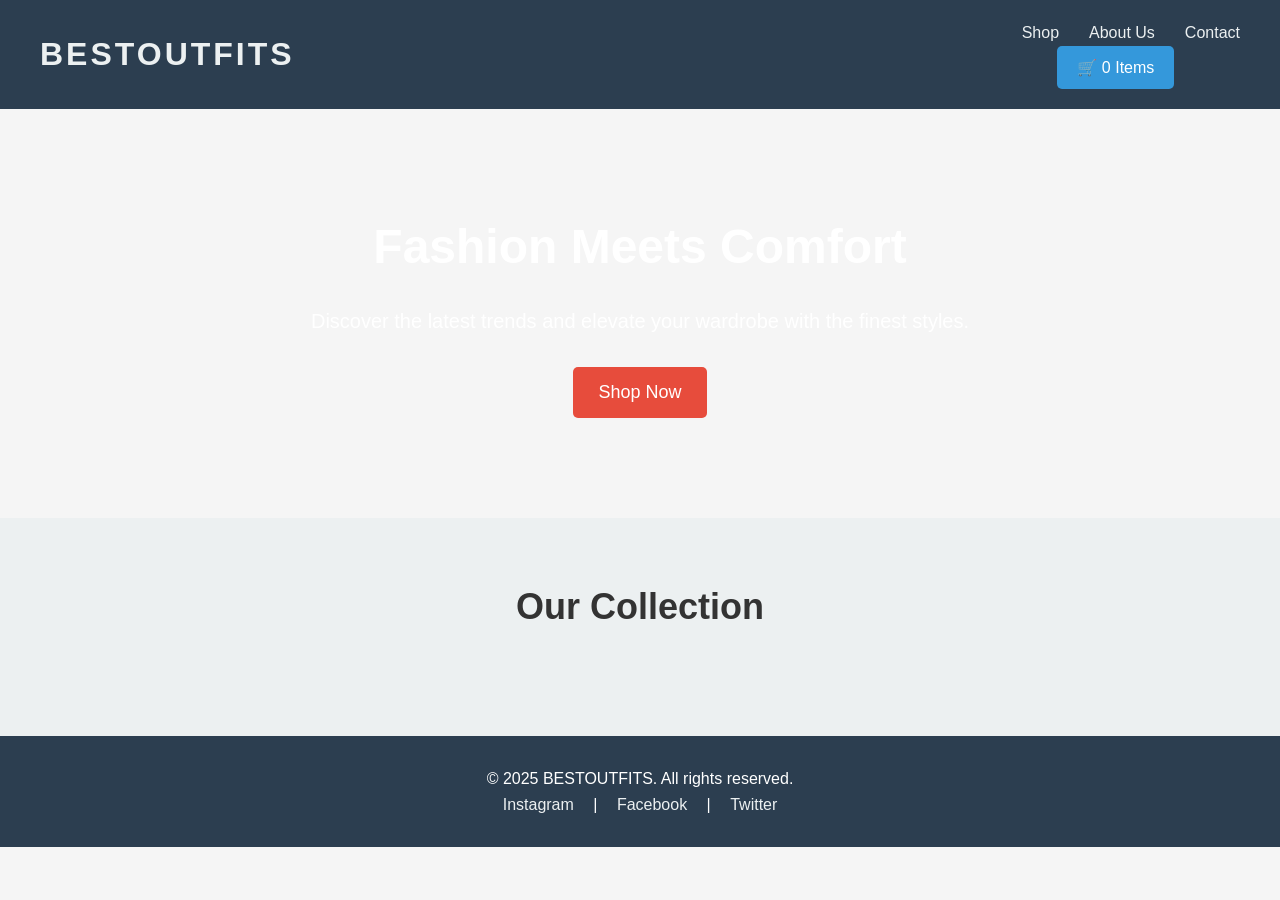
<file: index.html>
<!DOCTYPE html>
<html lang="en">
<head>
    <meta charset="UTF-8">
    <meta name="viewport" content="width=device-width, initial-scale=1.0">
    <title>BESTOUTFITS - Online Clothing Store</title>
    <link rel="stylesheet" href="./task5/styles.css">
</head>
<body>

    <!-- Header Section -->
    <header class="main-header">
        <div class="logo-container">
            <h1 class="logo">BESTOUTFITS</h1>
        </div>
        <nav>
            <ul class="nav-links">
                <li><a href="#products">Shop</a></li>
                <li><a href="#about">About Us</a></li>
                <li><a href="#contact">Contact</a></li>
            </ul>
            <div class="cart-container">
                <button id="cart-btn">
                    🛒 <span id="cart-count">0</span> Items
                </button>
            </div>
        </nav>
    </header>

    <!-- Hero Section -->
    <section class="hero-section">
        <div class="hero-text">
            <h2>Fashion Meets Comfort</h2>
            <p>Discover the latest trends and elevate your wardrobe with the finest styles.</p>
            <button class="shop-now-btn">Shop Now</button>
        </div>
    </section>

    <!-- Product Section -->
    <section id="products" class="product-section">
        <h2 class="section-title">Our Collection</h2>
        <div class="product-grid" id="product-list">
            <!-- Products will be dynamically added here -->
        </div>
    </section>

    <!-- Footer Section -->
    <footer class="footer">
        <p>&copy; 2025 BESTOUTFITS. All rights reserved.</p>
        <div class="social-media">
            <a href="#">Instagram</a> | <a href="#">Facebook</a> | <a href="#">Twitter</a>
        </div>
    </footer>

    <script src="./task5/app.js"></script>
</body>
</html>
</file>
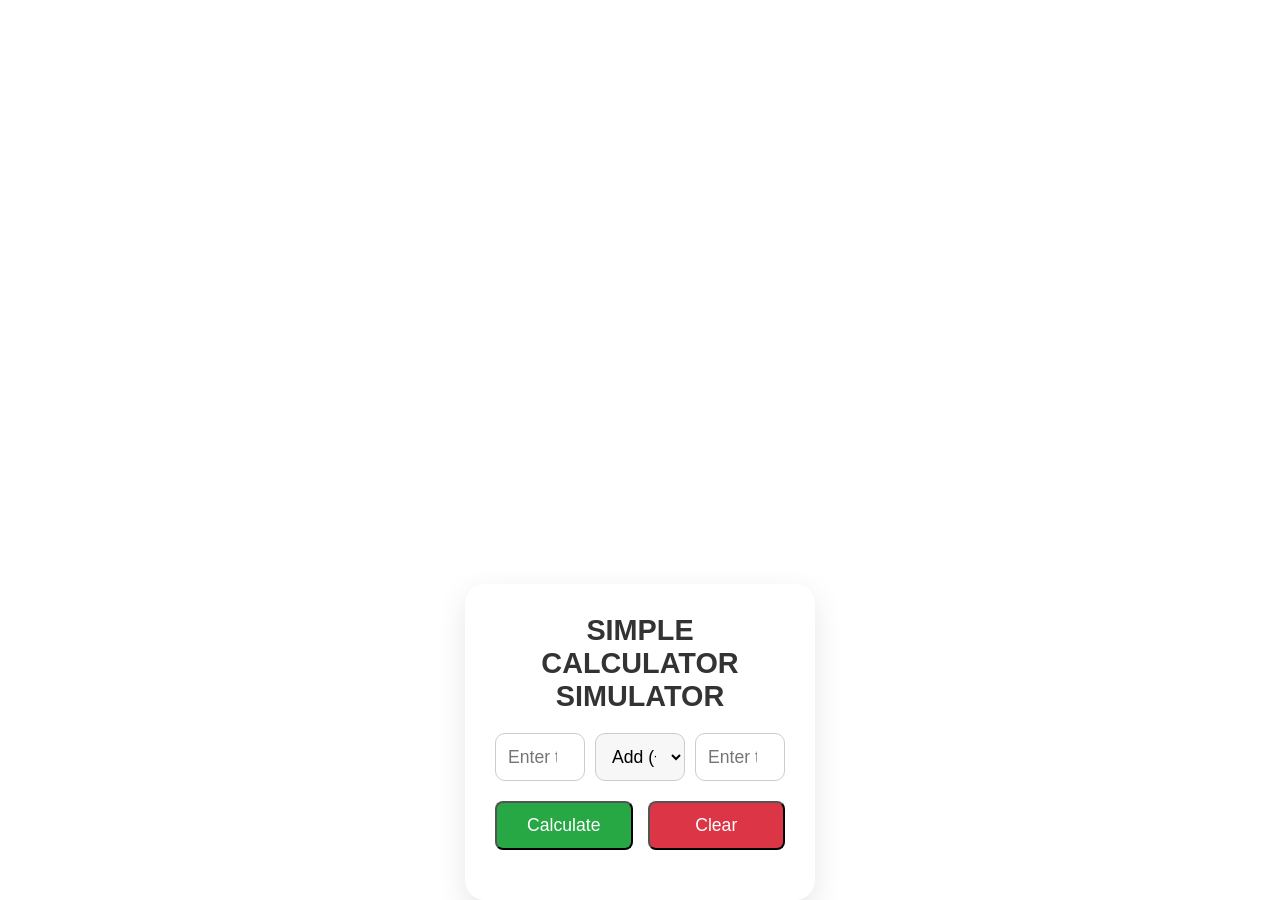
<file: task3/index.html>
<!DOCTYPE html>
<html lang="en">
<head>
  <meta charset="UTF-8">
  <meta name="viewport" content="width=device-width, initial-scale=1.0">
  <title>SIMPLE CALCULATOR SIMULATOR</title>
  <style>
  
    * {
      margin: 0;
      padding: 0;
      box-sizing: border-box;
    }

    body {
      display: flex;
      justify-content: center;
      align-items: flex-end;
      min-height: 100vh;
      background-color: #fff; 
      font-family: 'Arial', sans-serif;
      color: #333;
    }

    .calculator {
      background: #fff;
      border-radius: 20px;
      box-shadow: 0 10px 30px rgba(0, 0, 0, 0.1);
      width: 350px;
      padding: 30px;
      box-sizing: border-box;
      text-align: center;
    }

    .title {
      font-size: 1.8rem;
      margin-bottom: 20px;
      color: #333;
      font-weight: bold;
    }

    .input-group {
      display: flex;
      flex-direction: row; 
      justify-content: space-between; 
      gap: 10px;
      margin-bottom: 20px;
    }

    .input-field, .select-field {
      padding: 12px;
      border-radius: 10px;
      border: 1px solid #ccc;
      font-size: 1.1rem;
      outline: none;
      width: 100%;
      transition: border 0.3s;
    }

    .input-field:focus, .select-field:focus {
      border-color: #6a11cb;
    }

    .select-field {
      background: #f7f7f7;
      cursor: pointer;
    }

    .buttons {
      display: flex;
      justify-content: space-between;
      gap: 15px;
    }

    .button {
      padding: 12px 20px;
      border-radius: 8px;
      font-size: 1.1rem;
      cursor: pointer;
      transition: background 0.3s ease, transform 0.2s ease;
      width: 48%;
    }

    .button.calculate {
      background: #28a745;
      color: #fff;
    }

    .button.calculate:hover {
      background: #218838;
      transform: scale(1.05);
    }

    .button.clear {
      background: #dc3545;
      color: #fff;
    }

    .button.clear:hover {
      background: #c82333;
      transform: scale(1.05);
    }

    .result {
      font-size: 1.3rem;
      margin-top: 20px;
      font-weight: bold;
    }

    .error {
      color: red;
    }
  </style>
</head>
<body>
  <div class="calculator">
    <div class="title">SIMPLE CALCULATOR SIMULATOR</div>
    <div class="input-group">
      <input type="number" id="num1" class="input-field" placeholder="Enter the first number" required>
      <select id="operation" class="select-field">
        <option value="add">Add (+)</option>
        <option value="subtract">Subtract (-)</option>
        <option value="multiply">Multiply (×)</option>
        <option value="divide">Divide (÷)</option>
        <option value="modulus">Modulus (%)</option>
      </select>
      <input type="number" id="num2" class="input-field" placeholder="Enter the second number" required>
    </div>
    <div class="buttons">
      
      <button class="button calculate" onclick="performCalculation()">Calculate</button>
      <button class="button clear" onclick="resetCalculator()">Clear</button>
    </div>
    <div id="result" class="result"></div>
  </div>

  <script>
    
    function performCalculation() {
      const firstNumber = parseFloat(document.getElementById("num1").value);
      const secondNumber = parseFloat(document.getElementById("num2").value);
      const selectedOperation = document.getElementById("operation").value;
      const displayResult = document.getElementById("result");

      try {
        if (isNaN(firstNumber) || isNaN(secondNumber)) {
          throw new Error("Both inputs must be valid numbers.");
        }

        let outcome;

        switch (selectedOperation) {
          case "add":
            outcome = firstNumber + secondNumber;
            break;
          case "subtract":
            outcome = firstNumber - secondNumber;
            break;
          case "multiply":
            outcome = firstNumber * secondNumber;
            break;
          case "divide":
            if (secondNumber === 0) throw new Error("Cannot divide by zero.");
            outcome = firstNumber / secondNumber;
            break;
          case "modulus":
            if (secondNumber === 0) throw new Error("Cannot divide by zero.");
            outcome = firstNumber % secondNumber;
            break;
          default:
            throw new Error("Invalid operation selected.");
        }

        displayResult.textContent = `Result: ${outcome}`;
        displayResult.classList.remove("error");
      } catch (error) {
        displayResult.textContent = error.message;
        displayResult.classList.add("error");
      }
    }

    
    function resetCalculator() {
      document.getElementById("num1").value = "";
      document.getElementById("num2").value = "";
      document.getElementById("operation").value = "add";
      document.getElementById("result").textContent = "";
    }
  </script>
</body>
</html>
</file>
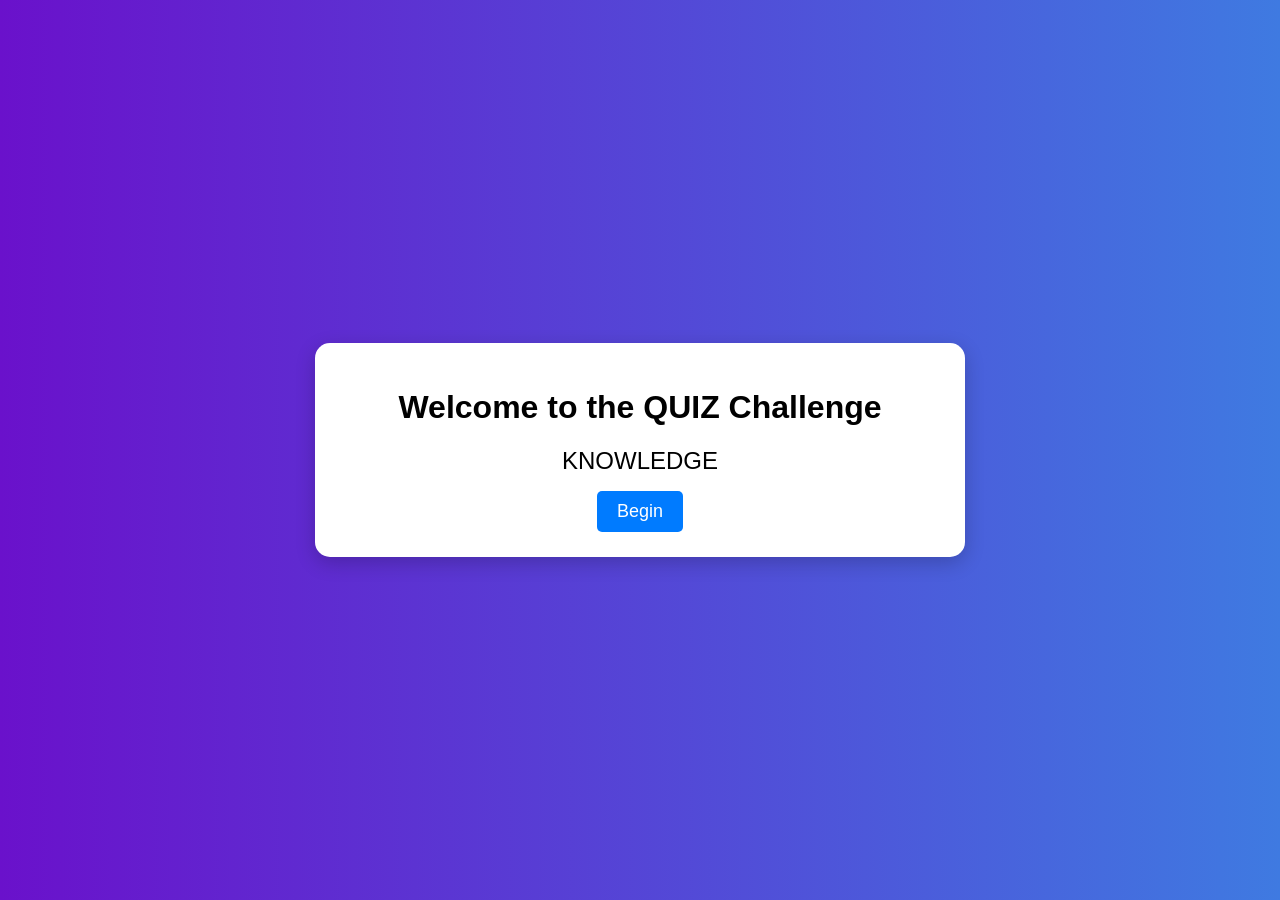
<file: task4/index.html>
<!DOCTYPE html>
<html lang="en">
<head>
    <meta charset="UTF-8">
    <meta name="viewport" content="width=device-width, initial-scale=1.0">
    <title>Quiz</title>
    <link rel="stylesheet" href="styles.css">
</head>
<body>
    <div class="container" id="introScreen">
        <h1>Welcome to the QUIZ Challenge</h1>
        <p id="animatedTitle"><span>K</span><span>N</span><span>O</span><span>W</span><span>L</span><span>E</span><span>D</span><span>G</span><span>E</span></p>
        <button class="btn" id="startButton">Begin</button>
    </div>

    <div class="container hidden" id="userInputScreen">
        <h1>Enter Your Details</h1>
        <p>Please provide your name to start the quiz:</p>
        <input type="text" id="playerName" placeholder="Your Name Here" />
        <button class="btn" id="submitNameButton">Proceed</button>
    </div>

    <div class="container hidden" id="quizScreen">
        <h1 id="currentQuestion"></h1>
        <div id="optionsContainer"></div>
        <p>Time Left: <span id="countdown">15</span> seconds</p>
    </div>

    <div class="container hidden" id="completionScreen">
        <h1>Quiz Completed!</h1>
        <p id="resultMessage"></p>
        <p>Your Score: <span id="finalScore"></span></p>
        <button class="btn" id="restartButton">Try Again</button>
    </div>

    <script src="script.js"></script>
</body>
</html>
</file>
<file: task5/styles.css>
/* Reset some default styles */
* {
    margin: 0;
    padding: 0;
    box-sizing: border-box;
}

/* Body styles */
body {
    font-family: 'Roboto', sans-serif;
    background-color: #f5f5f5;
    color: #333;
    line-height: 1.6;
}

/* Header styles */
.main-header {
    background-color: #2c3e50;
    color: white;
    padding: 20px 40px;
    display: flex;
    justify-content: space-between;
    align-items: center;
}

.main-header .logo-container h1 {
    font-size: 32px;
    font-weight: bold;
    letter-spacing: 3px;
    color: #ecf0f1;
}

nav ul {
    list-style-type: none;
    display: flex;
}

nav ul li {
    margin-left: 30px;
}

nav ul li a {
    text-decoration: none;
    color: #ecf0f1;
    font-size: 16px;
    transition: color 0.3s ease;
}

nav ul li a:hover {
    color: #3498db;
}

.cart-container {
    display: flex;
    align-items: center;
    justify-content: center;
}

.cart-container button {
    background-color: #3498db;
    color: white;
    border: none;
    padding: 12px 20px;
    border-radius: 5px;
    cursor: pointer;
    font-size: 16px;
    transition: background-color 0.3s ease;
}

.cart-container button:hover {
    background-color: #2980b9;
}

/* Hero Section */
.hero-section {
    background-image: url('https://via.placeholder.com/1500x600?text=Fashion+Trends');
    background-size: cover;
    background-position: center;
    padding: 100px 40px;
    text-align: center;
    color: white;
}

.hero-section h2 {
    font-size: 48px;
    font-weight: bold;
    margin-bottom: 20px;
}

.hero-section p {
    font-size: 20px;
    margin-bottom: 30px;
}

.shop-now-btn {
    background-color: #e74c3c;
    color: white;
    border: none;
    padding: 15px 25px;
    border-radius: 5px;
    font-size: 18px;
    cursor: pointer;
    transition: background-color 0.3s ease;
}

.shop-now-btn:hover {
    background-color: #c0392b;
}

/* Product Section */
.product-section {
    padding: 60px 40px;
    background-color: #ecf0f1;
}

.product-section .section-title {
    font-size: 36px;
    font-weight: bold;
    text-align: center;
    margin-bottom: 40px;
}

.product-grid {
    display: grid;
    grid-template-columns: repeat(auto-fill, minmax(250px, 1fr));
    gap: 30px;
    justify-items: center;
}

.product-card {
    background-color: white;
    border-radius: 8px;
    overflow: hidden;
    box-shadow: 0 6px 15px rgba(0, 0, 0, 0.1);
    width: 100%;
    transition: transform 0.3s ease;
}

.product-card:hover {
    transform: scale(1.05);
}

.product-card img {
    width: 100%;
    height: auto;
    border-bottom: 2px solid #ddd;
}

.product-card .product-info {
    padding: 20px;
    text-align: center;
}

.product-card .product-info h3 {
    font-size: 18px;
    margin-bottom: 10px;
}

.product-card .product-info .price {
    font-size: 20px;
    font-weight: bold;
    color: #3498db;
}

.product-card .product-info button {
    background-color: #27ae60;
    color: white;
    border: none;
    padding: 10px 20px;
    border-radius: 5px;
    cursor: pointer;
    margin-top: 15px;
    font-size: 16px;
    transition: background-color 0.3s ease;
}

.product-card .product-info button:hover {
    background-color: #2ecc71;
}

/* Footer styles */
.footer {
    background-color: #2c3e50;
    color: white;
    padding: 30px 40px;
    text-align: center;
}

.footer .social-media a {
    text-decoration: none;
    color: #ecf0f1;
    margin: 0 15px;
    font-size: 16px;
    transition: color 0.3s ease;
}

.footer .social-media a:hover {
    color: #3498db;
}
</file>
<file: task4/styles.css>
body {
    font-family: 'Verdana', sans-serif;
    margin: 0;
    padding: 0;
    background: linear-gradient(90deg, #6a11cb, #3f7ae1);
    display: flex;
    justify-content: center;
    align-items: center;
    height: 100vh;
}

.container {
    text-align: center;
    background: white;
    border-radius: 15px;
    padding: 25px;
    box-shadow: 0 6px 20px rgba(0, 0, 0, 0.2);
    width: 80%;
    max-width: 600px;
}

.hidden {
    display: none;
}

.btn {
    background-color: #007bff;
    color: white;
    border: none;
    padding: 10px 20px;
    font-size: 18px;
    border-radius: 5px;
    cursor: pointer;
    transition: background-color 0.3s;
}

.btn:hover {
    background-color: #0056b3;
}

#animatedTitle span {
    display: inline-block;
    animation: bounce 2s infinite;
    font-size: 24px;
}

@keyframes bounce {
    0%, 100% {
        transform: translateY(0);
    }
    50% {
        transform: translateY(-10px);
    }
}
</file>
